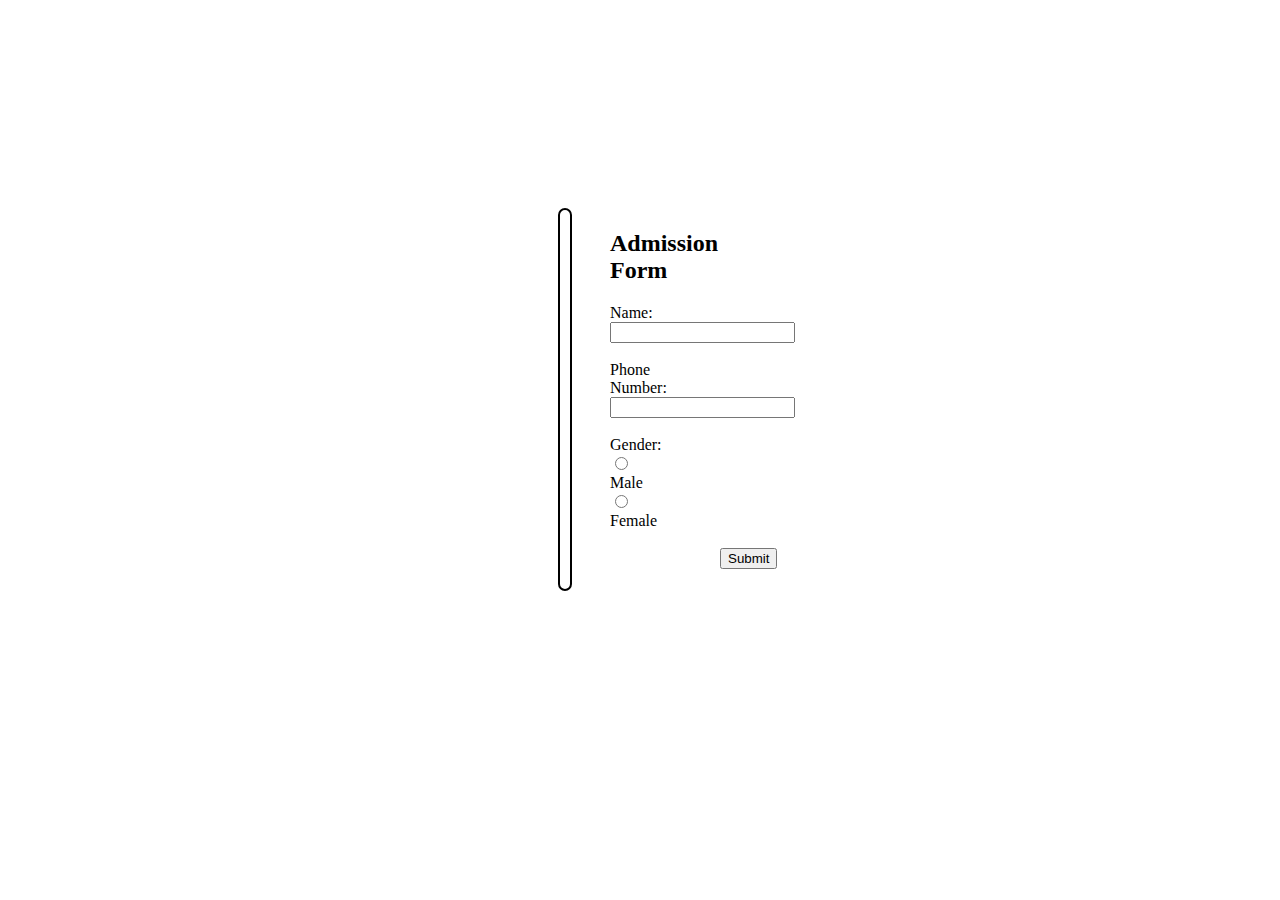
<file: Form.html>
<!DOCTYPE html>
<html lang="en">
<head>
    <title>Document</title>
</head>
<style>
.form
{
    padding:200px 700px 0px 550px;
  
}
.subform
{
    border: solid 2px #000000;
    border-radius: 20px;
}
</style>
<body>
    <div class="form">
        <div class="subform">
        <div style=" padding: 0px 0px 20px 50px;">
    <form>
        <h2>Admission Form</h2>
        <label>Name:</label><br>
        <input type="text" required><br><br>
        <label>Phone Number:</label><br>
        <input type="tel" required><br><br>
        <label>Gender:</label><br>
        <input type="radio" name="gender" value="male" required>
        <label>Male</label><br>

        <input type="radio" name="gender" value="female">
        <label>Female</label><br><br>
    <div style=" margin-left: 110px;">    
            <input type="submit" value="Submit">
    </div>
    </form>
    </div>
    </div>
    </div>
</body>
</html>
</file>
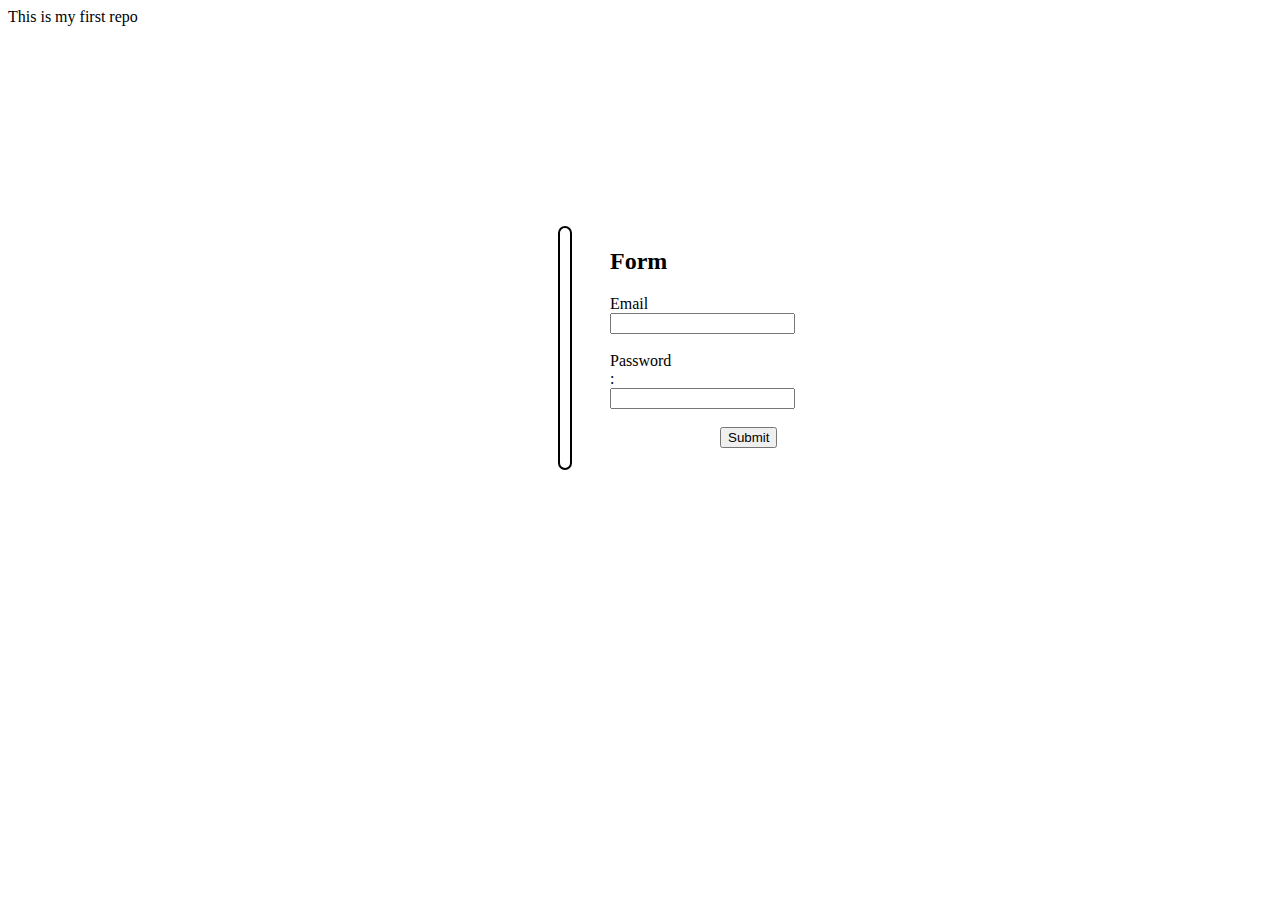
<file: login.html>
<!DOCTYPE html>
<html lang="en">
<head>
    <title>Document</title>
</head>
<style>
.form
{
    padding:200px 700px 0px 550px;
  
}
.subform
{
    border: solid 2px #000000;
    border-radius: 20px;
}
</style>
<body>
    <div>This is my first repo</div>
    <div class="form">
        <div class="subform">
        <div style=" padding: 0px 0px 20px 50px;">
    <form>
        <h2> Form</h2>
      <label>Email</label><br>
      <input type="email" required><br><br>
      <label>Password : </label><br>
      <input type="password" required><br><br>
    <div style=" margin-left: 110px;">    
            <input type="submit" value="Submit">
    </div>
    </form>
    </div>
    </div>
    </div>
</body>
</html>
</file>
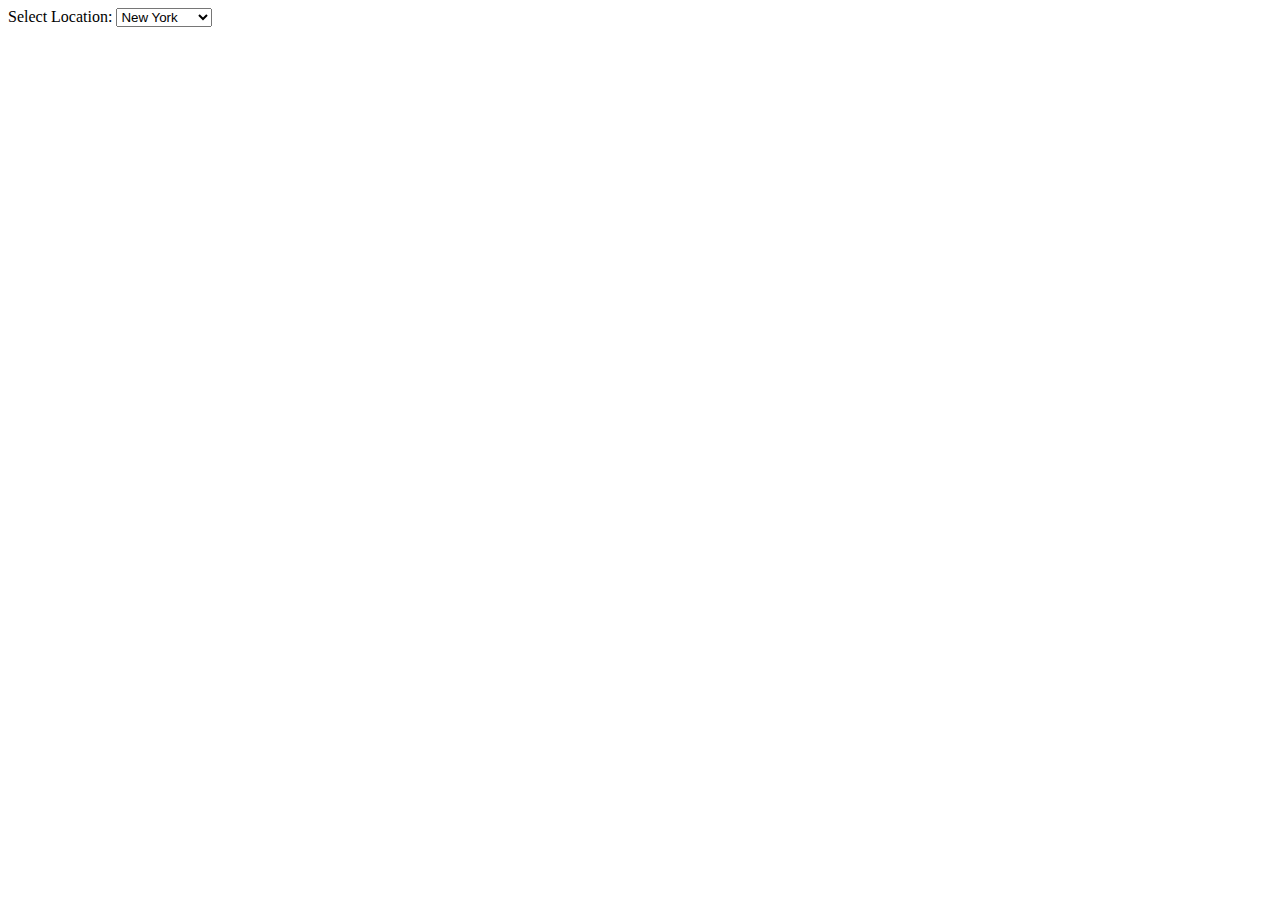
<file: test.html>
<!DOCTYPE html>
<html lang="en">
<head>
    <meta charset="UTF-8">
    <meta name="viewport" content="width=device-width, initial-scale=1.0">
    <title>Document</title>
</head>
<body>
    
    <label for="location">Select Location:</label>
<select id="location" name="location">
  <option value="newyork">New York</option>
  <option value="losangeles">Los Angeles</option>
  <option value="chicago">Chicago</option>
  <option value="miami">Miami</option>
  <option value="seattle">Seattle</option>
</select>

</body>
</html>
</file>
